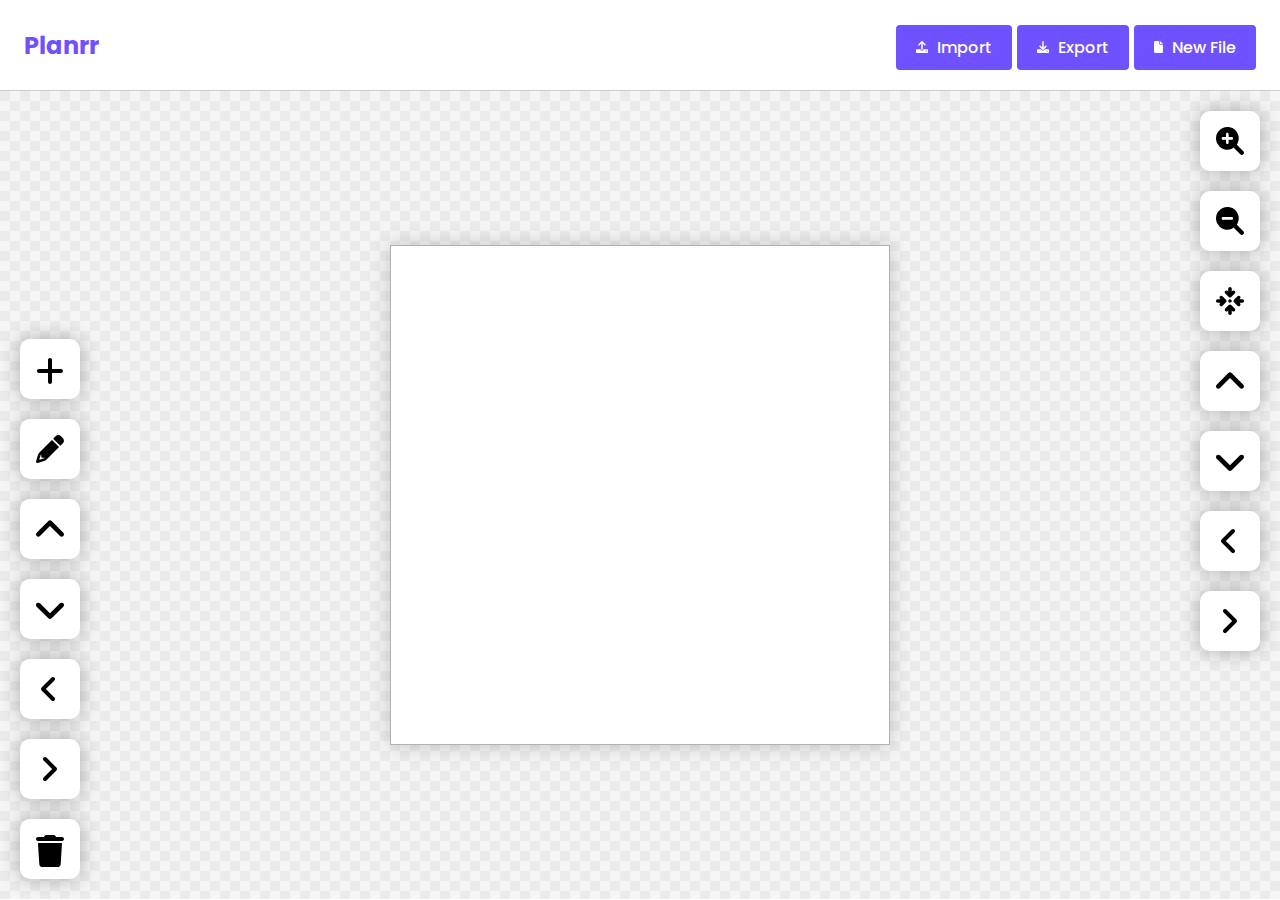
<file: index.html>
<!DOCTYPE html>
<html lang="en">
<head>
    <meta charset="UTF-8">
    <title>PLANRR</title>
    <link rel="stylesheet" href="res/style/main.css">
    <link rel="stylesheet" href="res/style/z-indexes.css">
    <link rel="stylesheet" href="res/style/range.css">
    <meta name="viewport" content="width=device-width, initial-scale=1">
</head>
<body>
<div class="header noselect" id="header">
    <div class="header-left">
        <a href="/">Planrr</a>
    </div>
    <div class="header-right">
        <button id="importButton">
            <svg xmlns="http://www.w3.org/2000/svg" viewBox="0 0 512 512"><!--! Font Awesome Pro 6.1.1 by @fontawesome - https://fontawesome.com License - https://fontawesome.com/license (Commercial License) Copyright 2022 Fonticons, Inc. --><path d="M105.4 182.6c12.5 12.49 32.76 12.5 45.25 .001L224 109.3V352c0 17.67 14.33 32 32 32c17.67 0 32-14.33 32-32V109.3l73.38 73.38c12.49 12.49 32.75 12.49 45.25-.001c12.49-12.49 12.49-32.75 0-45.25l-128-128C272.4 3.125 264.2 0 256 0S239.6 3.125 233.4 9.375L105.4 137.4C92.88 149.9 92.88 170.1 105.4 182.6zM480 352h-160c0 35.35-28.65 64-64 64s-64-28.65-64-64H32c-17.67 0-32 14.33-32 32v96c0 17.67 14.33 32 32 32h448c17.67 0 32-14.33 32-32v-96C512 366.3 497.7 352 480 352zM432 456c-13.2 0-24-10.8-24-24c0-13.2 10.8-24 24-24s24 10.8 24 24C456 445.2 445.2 456 432 456z"/></svg>
            <span>Import</span>
        </button>
        <button id="exportButton">
            <svg xmlns="http://www.w3.org/2000/svg" viewBox="0 0 512 512"><!--! Font Awesome Pro 6.1.1 by @fontawesome - https://fontawesome.com License - https://fontawesome.com/license (Commercial License) Copyright 2022 Fonticons, Inc. --><path d="M480 352h-133.5l-45.25 45.25C289.2 409.3 273.1 416 256 416s-33.16-6.656-45.25-18.75L165.5 352H32c-17.67 0-32 14.33-32 32v96c0 17.67 14.33 32 32 32h448c17.67 0 32-14.33 32-32v-96C512 366.3 497.7 352 480 352zM432 456c-13.2 0-24-10.8-24-24c0-13.2 10.8-24 24-24s24 10.8 24 24C456 445.2 445.2 456 432 456zM233.4 374.6C239.6 380.9 247.8 384 256 384s16.38-3.125 22.62-9.375l128-128c12.49-12.5 12.49-32.75 0-45.25c-12.5-12.5-32.76-12.5-45.25 0L288 274.8V32c0-17.67-14.33-32-32-32C238.3 0 224 14.33 224 32v242.8L150.6 201.4c-12.49-12.5-32.75-12.5-45.25 0c-12.49 12.5-12.49 32.75 0 45.25L233.4 374.6z"/></svg>
            <span>Export</span>
        </button>
        <button id="newFileButton">
            <svg xmlns="http://www.w3.org/2000/svg" viewBox="0 0 384 512"><!--! Font Awesome Pro 6.1.1 by @fontawesome - https://fontawesome.com License - https://fontawesome.com/license (Commercial License) Copyright 2022 Fonticons, Inc. --><path d="M0 64C0 28.65 28.65 0 64 0H224V128C224 145.7 238.3 160 256 160H384V448C384 483.3 355.3 512 320 512H64C28.65 512 0 483.3 0 448V64zM256 128V0L384 128H256z"/></svg>
            <span>New File</span>
        </button>
    </div>
</div>
<div class="content" id="content">
    <div class="canvas-zoom" id="canvas-parent">
        <div class="canvas" id="canvas"></div>
        <div class="button-menu">
            <div class="button" id="zoomInButton">
                <svg xmlns="http://www.w3.org/2000/svg" viewBox="0 0 512 512"><!--! Font Awesome Pro 6.1.1 by @fontawesome - https://fontawesome.com License - https://fontawesome.com/license (Commercial License) Copyright 2022 Fonticons, Inc. --><path d="M500.3 443.7l-119.7-119.7c27.22-40.41 40.65-90.9 33.46-144.7c-12.23-91.55-87.28-166-178.9-177.6c-136.2-17.24-250.7 97.28-233.4 233.4c11.6 91.64 86.07 166.7 177.6 178.9c53.81 7.191 104.3-6.235 144.7-33.46l119.7 119.7c15.62 15.62 40.95 15.62 56.57 .0003C515.9 484.7 515.9 459.3 500.3 443.7zM288 232H231.1V288c0 13.26-10.74 24-23.1 24C194.7 312 184 301.3 184 288V232H127.1C114.7 232 104 221.3 104 208s10.74-24 23.1-24H184V128c0-13.26 10.74-24 23.1-24S231.1 114.7 231.1 128v56h56C301.3 184 312 194.7 312 208S301.3 232 288 232z"/></svg>
            </div>
            <div class="button" id="zoomOutButton">
                <svg xmlns="http://www.w3.org/2000/svg" viewBox="0 0 512 512"><!--! Font Awesome Pro 6.1.1 by @fontawesome - https://fontawesome.com License - https://fontawesome.com/license (Commercial License) Copyright 2022 Fonticons, Inc. --><path d="M500.3 443.7l-119.7-119.7c27.22-40.41 40.65-90.9 33.46-144.7c-12.23-91.55-87.28-166-178.9-177.6c-136.2-17.24-250.7 97.28-233.4 233.4c11.6 91.64 86.07 166.7 177.6 178.9c53.81 7.191 104.3-6.235 144.7-33.46l119.7 119.7c15.62 15.62 40.95 15.62 56.57 .0003C515.9 484.7 515.9 459.3 500.3 443.7zM288 232H127.1C114.7 232 104 221.3 104 208s10.74-24 23.1-24h160C301.3 184 312 194.7 312 208S301.3 232 288 232z"/></svg>
            </div>
            <div class="button" id="centerCameraButton">
                <svg xmlns="http://www.w3.org/2000/svg" viewBox="0 0 512 512"><!--! Font Awesome Pro 6.1.1 by @fontawesome - https://fontawesome.com License - https://fontawesome.com/license (Commercial License) Copyright 2022 Fonticons, Inc. --><path d="M288 82.74L297.4 73.37C309.9 60.88 330.1 60.88 342.6 73.37C355.1 85.87 355.1 106.1 342.6 118.6L278.6 182.6C266.1 195.1 245.9 195.1 233.4 182.6L169.4 118.6C156.9 106.1 156.9 85.87 169.4 73.37C181.9 60.88 202.1 60.88 214.6 73.37L223.1 82.75V32C223.1 14.33 238.3 0 255.1 0C273.7 0 288 14.33 288 32L288 82.74zM438.6 342.6C426.1 355.1 405.9 355.1 393.4 342.6L329.4 278.6C316.9 266.1 316.9 245.9 329.4 233.4L393.4 169.4C405.9 156.9 426.1 156.9 438.6 169.4C451.1 181.9 451.1 202.1 438.6 214.6L429.3 223.1H480C497.7 223.1 512 238.3 512 255.1C512 273.7 497.7 287.1 480 287.1H429.3L438.6 297.4C451.1 309.9 451.1 330.1 438.6 342.6V342.6zM288 256C288 273.7 273.7 288 256 288C238.3 288 224 273.7 224 256C224 238.3 238.3 224 256 224C273.7 224 288 238.3 288 256zM182.6 233.4C195.1 245.9 195.1 266.1 182.6 278.6L118.6 342.6C106.1 355.1 85.87 355.1 73.37 342.6C60.88 330.1 60.88 309.9 73.37 297.4L82.75 288H32C14.33 288 0 273.7 0 256C0 238.3 14.33 224 32 224H82.74L73.37 214.6C60.88 202.1 60.88 181.9 73.37 169.4C85.87 156.9 106.1 156.9 118.6 169.4L182.6 233.4zM169.4 438.6C156.9 426.1 156.9 405.9 169.4 393.4L233.4 329.4C245.9 316.9 266.1 316.9 278.6 329.4L342.6 393.4C355.1 405.9 355.1 426.1 342.6 438.6C330.1 451.1 309.9 451.1 297.4 438.6L288 429.3V480C288 497.7 273.7 512 256 512C238.3 512 224 497.7 224 480V429.3L214.6 438.6C202.1 451.1 181.9 451.1 169.4 438.6H169.4z"/></svg>
            </div>
            <div class="button" id="upCameraButton">
                <svg class="move-svg-2" xmlns="http://www.w3.org/2000/svg" viewBox="0 0 384 512"><!--! Font Awesome Pro 6.1.1 by @fontawesome - https://fontawesome.com License - https://fontawesome.com/license (Commercial License) Copyright 2022 Fonticons, Inc. --><path d="M352 352c-8.188 0-16.38-3.125-22.62-9.375L192 205.3l-137.4 137.4c-12.5 12.5-32.75 12.5-45.25 0s-12.5-32.75 0-45.25l160-160c12.5-12.5 32.75-12.5 45.25 0l160 160c12.5 12.5 12.5 32.75 0 45.25C368.4 348.9 360.2 352 352 352z"/></svg>
            </div>
            <div class="button" id="downCameraButton">
                <svg class="move-svg-2" xmlns="http://www.w3.org/2000/svg" viewBox="0 0 384 512"><!--! Font Awesome Pro 6.1.1 by @fontawesome - https://fontawesome.com License - https://fontawesome.com/license (Commercial License) Copyright 2022 Fonticons, Inc. --><path d="M192 384c-8.188 0-16.38-3.125-22.62-9.375l-160-160c-12.5-12.5-12.5-32.75 0-45.25s32.75-12.5 45.25 0L192 306.8l137.4-137.4c12.5-12.5 32.75-12.5 45.25 0s12.5 32.75 0 45.25l-160 160C208.4 380.9 200.2 384 192 384z"/></svg>
            </div>
            <div class="button" id="leftCameraButton">
                <svg class="move-svg" xmlns="http://www.w3.org/2000/svg" viewBox="0 0 256 512"><!--! Font Awesome Pro 6.1.1 by @fontawesome - https://fontawesome.com License - https://fontawesome.com/license (Commercial License) Copyright 2022 Fonticons, Inc. --><path d="M192 448c-8.188 0-16.38-3.125-22.62-9.375l-160-160c-12.5-12.5-12.5-32.75 0-45.25l160-160c12.5-12.5 32.75-12.5 45.25 0s12.5 32.75 0 45.25L77.25 256l137.4 137.4c12.5 12.5 12.5 32.75 0 45.25C208.4 444.9 200.2 448 192 448z"/></svg>
            </div>
            <div class="button" id="rightCameraButton">
                <svg class="move-svg" xmlns="http://www.w3.org/2000/svg" viewBox="0 0 256 512"><!--! Font Awesome Pro 6.1.1 by @fontawesome - https://fontawesome.com License - https://fontawesome.com/license (Commercial License) Copyright 2022 Fonticons, Inc. --><path d="M64 448c-8.188 0-16.38-3.125-22.62-9.375c-12.5-12.5-12.5-32.75 0-45.25L178.8 256L41.38 118.6c-12.5-12.5-12.5-32.75 0-45.25s32.75-12.5 45.25 0l160 160c12.5 12.5 12.5 32.75 0 45.25l-160 160C80.38 444.9 72.19 448 64 448z"/></svg>
            </div>
        </div>
        <div class="button-menu-second" id="hide">
            <div class="button" id="createBlockButton">
                <svg xmlns="http://www.w3.org/2000/svg" viewBox="0 0 448 512"><!--! Font Awesome Pro 6.1.1 by @fontawesome - https://fontawesome.com License - https://fontawesome.com/license (Commercial License) Copyright 2022 Fonticons, Inc. --><path d="M432 256c0 17.69-14.33 32.01-32 32.01H256v144c0 17.69-14.33 31.99-32 31.99s-32-14.3-32-31.99v-144H48c-17.67 0-32-14.32-32-32.01s14.33-31.99 32-31.99H192v-144c0-17.69 14.33-32.01 32-32.01s32 14.32 32 32.01v144h144C417.7 224 432 238.3 432 256z"/></svg>
            </div>
            <div class="button" id="editBlockButton">
                <svg xmlns="http://www.w3.org/2000/svg" viewBox="0 0 512 512"><!--! Font Awesome Pro 6.1.1 by @fontawesome - https://fontawesome.com License - https://fontawesome.com/license (Commercial License) Copyright 2022 Fonticons, Inc. --><path d="M421.7 220.3L188.5 453.4L154.6 419.5L158.1 416H112C103.2 416 96 408.8 96 400V353.9L92.51 357.4C87.78 362.2 84.31 368 82.42 374.4L59.44 452.6L137.6 429.6C143.1 427.7 149.8 424.2 154.6 419.5L188.5 453.4C178.1 463.8 165.2 471.5 151.1 475.6L30.77 511C22.35 513.5 13.24 511.2 7.03 504.1C.8198 498.8-1.502 489.7 .976 481.2L36.37 360.9C40.53 346.8 48.16 333.9 58.57 323.5L291.7 90.34L421.7 220.3zM492.7 58.75C517.7 83.74 517.7 124.3 492.7 149.3L444.3 197.7L314.3 67.72L362.7 19.32C387.7-5.678 428.3-5.678 453.3 19.32L492.7 58.75z"/></svg>
            </div>
            <div class="button" id="upBlockButton">
                <svg class="move-svg-2" xmlns="http://www.w3.org/2000/svg" viewBox="0 0 384 512"><!--! Font Awesome Pro 6.1.1 by @fontawesome - https://fontawesome.com License - https://fontawesome.com/license (Commercial License) Copyright 2022 Fonticons, Inc. --><path d="M352 352c-8.188 0-16.38-3.125-22.62-9.375L192 205.3l-137.4 137.4c-12.5 12.5-32.75 12.5-45.25 0s-12.5-32.75 0-45.25l160-160c12.5-12.5 32.75-12.5 45.25 0l160 160c12.5 12.5 12.5 32.75 0 45.25C368.4 348.9 360.2 352 352 352z"/></svg>
            </div>
            <div class="button" id="downBlockButton">
                <svg class="move-svg-2" xmlns="http://www.w3.org/2000/svg" viewBox="0 0 384 512"><!--! Font Awesome Pro 6.1.1 by @fontawesome - https://fontawesome.com License - https://fontawesome.com/license (Commercial License) Copyright 2022 Fonticons, Inc. --><path d="M192 384c-8.188 0-16.38-3.125-22.62-9.375l-160-160c-12.5-12.5-12.5-32.75 0-45.25s32.75-12.5 45.25 0L192 306.8l137.4-137.4c12.5-12.5 32.75-12.5 45.25 0s12.5 32.75 0 45.25l-160 160C208.4 380.9 200.2 384 192 384z"/></svg>
            </div>
            <div class="button" id="leftBlockButton">
                <svg class="move-svg" xmlns="http://www.w3.org/2000/svg" viewBox="0 0 256 512"><!--! Font Awesome Pro 6.1.1 by @fontawesome - https://fontawesome.com License - https://fontawesome.com/license (Commercial License) Copyright 2022 Fonticons, Inc. --><path d="M192 448c-8.188 0-16.38-3.125-22.62-9.375l-160-160c-12.5-12.5-12.5-32.75 0-45.25l160-160c12.5-12.5 32.75-12.5 45.25 0s12.5 32.75 0 45.25L77.25 256l137.4 137.4c12.5 12.5 12.5 32.75 0 45.25C208.4 444.9 200.2 448 192 448z"/></svg>
            </div>
            <div class="button" id="rightBlockButton">
                <svg class="move-svg" xmlns="http://www.w3.org/2000/svg" viewBox="0 0 256 512"><!--! Font Awesome Pro 6.1.1 by @fontawesome - https://fontawesome.com License - https://fontawesome.com/license (Commercial License) Copyright 2022 Fonticons, Inc. --><path d="M64 448c-8.188 0-16.38-3.125-22.62-9.375c-12.5-12.5-12.5-32.75 0-45.25L178.8 256L41.38 118.6c-12.5-12.5-12.5-32.75 0-45.25s32.75-12.5 45.25 0l160 160c12.5 12.5 12.5 32.75 0 45.25l-160 160C80.38 444.9 72.19 448 64 448z"/></svg>
            </div>
            <div class="button" id="deleteBlockButton">
                <svg xmlns="http://www.w3.org/2000/svg" viewBox="0 0 448 512"><!--! Font Awesome Pro 6.1.1 by @fontawesome - https://fontawesome.com License - https://fontawesome.com/license (Commercial License) Copyright 2022 Fonticons, Inc. --><path d="M135.2 17.69C140.6 6.848 151.7 0 163.8 0H284.2C296.3 0 307.4 6.848 312.8 17.69L320 32H416C433.7 32 448 46.33 448 64C448 81.67 433.7 96 416 96H32C14.33 96 0 81.67 0 64C0 46.33 14.33 32 32 32H128L135.2 17.69zM394.8 466.1C393.2 492.3 372.3 512 346.9 512H101.1C75.75 512 54.77 492.3 53.19 466.1L31.1 128H416L394.8 466.1z"/></svg>
            </div>
        </div>
    </div>
</div>
<div id="infoBox">
    <div class="info-box noselect">
        <div id="import">
            <h2><b>Import from code</b></h2>
            <textarea id="textImport" placeholder="paste your code here"></textarea><br>
            <span>Warning, you will lose all your progress!</span><br>
            <br>
            <button id="importConfirm">
                <svg xmlns="http://www.w3.org/2000/svg" viewBox="0 0 384 512"><!--! Font Awesome Pro 6.1.1 by @fontawesome - https://fontawesome.com License - https://fontawesome.com/license (Commercial License) Copyright 2022 Fonticons, Inc. --><path d="M256 0v128h128L256 0zM224 128L224 0H48C21.49 0 0 21.49 0 48v416C0 490.5 21.49 512 48 512h288c26.51 0 48-21.49 48-48V160h-127.1C238.3 160 224 145.7 224 128zM288.1 344.1C284.3 349.7 278.2 352 272 352s-12.28-2.344-16.97-7.031L216 305.9V408c0 13.25-10.75 24-24 24s-24-10.75-24-24V305.9l-39.03 39.03c-9.375 9.375-24.56 9.375-33.94 0s-9.375-24.56 0-33.94l80-80c9.375-9.375 24.56-9.375 33.94 0l80 80C298.3 320.4 298.3 335.6 288.1 344.1z"/></svg>
                Import
            </button>
            <button id="importCancel">
                <svg xmlns="http://www.w3.org/2000/svg" viewBox="0 0 448 512"><!--! Font Awesome Pro 6.1.1 by @fontawesome - https://fontawesome.com License - https://fontawesome.com/license (Commercial License) Copyright 2022 Fonticons, Inc. --><path d="M400 224h-44l-26.12-53.25c-12.5-25.5-35.38-44.25-61.75-51L197 98.63C189.5 96.84 181.1 95.97 174.5 95.97c-20.88 0-41.33 6.81-58.26 19.78L76.5 146.3C68.31 152.5 64.01 162 64.01 171.6c0 17.11 13.67 32.02 32.02 32.02c6.808 0 13.67-2.158 19.47-6.616l39.63-30.38c5.92-4.488 13.01-6.787 19.53-6.787c2.017 0 3.981 .2196 5.841 .6623l14.62 4.25l-37.5 87.5C154.1 260.3 152.5 268.8 152.5 277.2c0 22.09 11.49 43.52 31.51 55.29l85 50.13l-27.5 87.75c-.9875 3.174-1.458 6.388-1.458 9.55c0 13.65 8.757 26.31 22.46 30.58C265.6 511.5 268.9 512 272 512c13.62 0 26.25-8.75 30.5-22.5l31.75-101c1.211-4.278 1.796-8.625 1.796-12.93c0-16.57-8.661-32.51-23.55-41.44l-61.13-36.12l31.25-78.38l20.25 41.5C310.9 277.4 327.9 288 345.1 288H400c17.62 0 32-14.38 32-32C432 238.3 417.6 224 400 224zM288 96c26.5 0 48-21.5 48-48s-21.5-48-48-48s-48 21.5-48 48S261.5 96 288 96zM129.8 317.5L114.9 352H48c-17.62 0-32 14.38-32 32s14.38 32 32 32h77.5c19.25 0 36.5-11.5 44-29.12l8.875-20.5l-10.75-6.25C150.4 349.9 137.6 334.8 129.8 317.5z"/></svg>
                Close
            </button>
        </div>
        <div id="export">
            <h2><b>Export to file/code</b></h2>
            <div class="break"></div>
            Download File:<br>
            <div class="break"></div>
            <button id="exportFile">
                <svg xmlns="http://www.w3.org/2000/svg" viewBox="0 0 448 512"><!--! Font Awesome Pro 6.1.1 by @fontawesome - https://fontawesome.com License - https://fontawesome.com/license (Commercial License) Copyright 2022 Fonticons, Inc. --><path d="M433.1 129.1l-83.9-83.9C342.3 38.32 327.1 32 316.1 32H64C28.65 32 0 60.65 0 96v320c0 35.35 28.65 64 64 64h320c35.35 0 64-28.65 64-64V163.9C448 152.9 441.7 137.7 433.1 129.1zM224 416c-35.34 0-64-28.66-64-64s28.66-64 64-64s64 28.66 64 64S259.3 416 224 416zM320 208C320 216.8 312.8 224 304 224h-224C71.16 224 64 216.8 64 208v-96C64 103.2 71.16 96 80 96h224C312.8 96 320 103.2 320 112V208z"/></svg>
                Save as File
            </button><br>
            <br>
            Copy Code:<br>
            <textarea id="textExport" placeholder="There is nothing to be exported :("></textarea><br>
            <button id="exportCopy">
                <svg xmlns="http://www.w3.org/2000/svg" viewBox="0 0 512 512"><!--! Font Awesome Pro 6.1.1 by @fontawesome - https://fontawesome.com License - https://fontawesome.com/license (Commercial License) Copyright 2022 Fonticons, Inc. --><path d="M384 0v128h128L384 0zM352 128L352 0H176C149.5 0 128 21.49 128 48V288h174.1l-39.03-39.03c-9.375-9.375-9.375-24.56 0-33.94s24.56-9.375 33.94 0l80 80c9.375 9.375 9.375 24.56 0 33.94l-80 80c-9.375 9.375-24.56 9.375-33.94 0C258.3 404.3 256 398.2 256 392s2.344-12.28 7.031-16.97L302.1 336H128v128C128 490.5 149.5 512 176 512h288c26.51 0 48-21.49 48-48V160h-127.1C366.3 160 352 145.7 352 128zM24 288C10.75 288 0 298.7 0 312c0 13.25 10.75 24 24 24H128V288H24z"/></svg>
                Copy
            </button>
            <button id="exportConfirm">
                <svg xmlns="http://www.w3.org/2000/svg" viewBox="0 0 448 512"><!--! Font Awesome Pro 6.1.1 by @fontawesome - https://fontawesome.com License - https://fontawesome.com/license (Commercial License) Copyright 2022 Fonticons, Inc. --><path d="M400 224h-44l-26.12-53.25c-12.5-25.5-35.38-44.25-61.75-51L197 98.63C189.5 96.84 181.1 95.97 174.5 95.97c-20.88 0-41.33 6.81-58.26 19.78L76.5 146.3C68.31 152.5 64.01 162 64.01 171.6c0 17.11 13.67 32.02 32.02 32.02c6.808 0 13.67-2.158 19.47-6.616l39.63-30.38c5.92-4.488 13.01-6.787 19.53-6.787c2.017 0 3.981 .2196 5.841 .6623l14.62 4.25l-37.5 87.5C154.1 260.3 152.5 268.8 152.5 277.2c0 22.09 11.49 43.52 31.51 55.29l85 50.13l-27.5 87.75c-.9875 3.174-1.458 6.388-1.458 9.55c0 13.65 8.757 26.31 22.46 30.58C265.6 511.5 268.9 512 272 512c13.62 0 26.25-8.75 30.5-22.5l31.75-101c1.211-4.278 1.796-8.625 1.796-12.93c0-16.57-8.661-32.51-23.55-41.44l-61.13-36.12l31.25-78.38l20.25 41.5C310.9 277.4 327.9 288 345.1 288H400c17.62 0 32-14.38 32-32C432 238.3 417.6 224 400 224zM288 96c26.5 0 48-21.5 48-48s-21.5-48-48-48s-48 21.5-48 48S261.5 96 288 96zM129.8 317.5L114.9 352H48c-17.62 0-32 14.38-32 32s14.38 32 32 32h77.5c19.25 0 36.5-11.5 44-29.12l8.875-20.5l-10.75-6.25C150.4 349.9 137.6 334.8 129.8 317.5z"/></svg>
                Close
            </button>
        </div>
        <div id="settings">
            <h2><b>Edit Settings</b></h2>
            <!--
            Font weight:<br>
            <span id="changeFont100" style="font-weight: 100">100</span>
            <span id="changeFont200" style="font-weight: 200">200</span>
            <span id="changeFont300" style="font-weight: 300">300</span>
            <span id="changeFont400" style="font-weight: 400">400</span>
            <span id="changeFont500" style="font-weight: 500">500</span>
            <span id="changeFont600" style="font-weight: 600">600</span>
            <span id="changeFont700" style="font-weight: 700">700</span>
            <span id="changeFont800" style="font-weight: 800">800</span>
            <span id="changeFont900" style="font-weight: 900">900</span><br>
            <br>
            -->
            Change background:<br>
            <div class="changeBgs">
                <div class="changeBg" id="changeColor1" style="background: #faacac"></div>
                <div class="changeBg" id="changeColor2" style="background: #fad1ac"></div>
                <div class="changeBg" id="changeColor3" style="background: #faf6ac"></div>
                <div class="changeBg" id="changeColor4" style="background: #cffaac"></div>
                <div class="changeBg" id="changeColor5" style="background: #acfabb"></div>
                <div class="changeBg" id="changeColor6" style="background: #acfaf2"></div>
                <div class="changeBg" id="changeColor7" style="background: #acdffa"></div>
                <div class="changeBg" id="changeColor8" style="background: #acb3fa"></div>
                <div class="changeBg" id="changeColor9" style="background: #c5acfa"></div>
                <div class="changeBg" id="changeColor10" style="background: #e7acfa"></div><br>
            </div>
            <br>
            Change width:<br>
            <input type="range" class="istyle" min="200" max="1000" id="rangeWidth"/>
            <br>
            Change height:<br>
            <input type="range" class="istyle" min="120" max="1000" id="rangeHeight"/>
            <br>
            <br>
            <button id="editConfirm">
                <svg xmlns="http://www.w3.org/2000/svg" viewBox="0 0 448 512"><!--! Font Awesome Pro 6.1.1 by @fontawesome - https://fontawesome.com License - https://fontawesome.com/license (Commercial License) Copyright 2022 Fonticons, Inc. --><path d="M400 224h-44l-26.12-53.25c-12.5-25.5-35.38-44.25-61.75-51L197 98.63C189.5 96.84 181.1 95.97 174.5 95.97c-20.88 0-41.33 6.81-58.26 19.78L76.5 146.3C68.31 152.5 64.01 162 64.01 171.6c0 17.11 13.67 32.02 32.02 32.02c6.808 0 13.67-2.158 19.47-6.616l39.63-30.38c5.92-4.488 13.01-6.787 19.53-6.787c2.017 0 3.981 .2196 5.841 .6623l14.62 4.25l-37.5 87.5C154.1 260.3 152.5 268.8 152.5 277.2c0 22.09 11.49 43.52 31.51 55.29l85 50.13l-27.5 87.75c-.9875 3.174-1.458 6.388-1.458 9.55c0 13.65 8.757 26.31 22.46 30.58C265.6 511.5 268.9 512 272 512c13.62 0 26.25-8.75 30.5-22.5l31.75-101c1.211-4.278 1.796-8.625 1.796-12.93c0-16.57-8.661-32.51-23.55-41.44l-61.13-36.12l31.25-78.38l20.25 41.5C310.9 277.4 327.9 288 345.1 288H400c17.62 0 32-14.38 32-32C432 238.3 417.6 224 400 224zM288 96c26.5 0 48-21.5 48-48s-21.5-48-48-48s-48 21.5-48 48S261.5 96 288 96zM129.8 317.5L114.9 352H48c-17.62 0-32 14.38-32 32s14.38 32 32 32h77.5c19.25 0 36.5-11.5 44-29.12l8.875-20.5l-10.75-6.25C150.4 349.9 137.6 334.8 129.8 317.5z"/></svg>
                Close
            </button>
        </div>
        <div id="newfile">
            <h2><b>New Canvas</b></h2>
            Canvas width:<br>
            <input type="range" class="istyle" min="100" value="100" max="2000" id="canvasWidth"/>
            <input class="newCanvasInput" id="canvasWidthInput">
            <br><br>
            Canvas height:<br>
            <input type="range" class="istyle" min="100" value="100" max="2000" id="canvasHeight"/>
            <input class="newCanvasInput" id="canvasHeightInput">
            <br><br>
            Canvas presets:<br>
            <button class="button-white" id="canvasPreset1">1920x1440</button>
            <button class="button-white" id="canvasPreset2">1600x1200</button>
            <button class="button-white" id="canvasPreset3">1280x960</button>
            <button class="button-white" id="canvasPreset4">1000x1000</button>
            <button class="button-white" id="canvasPreset5">500x500</button>
            <button class="button-white" id="canvasPreset6">250x250</button>
            <button class="button-white" id="canvasPreset7">90%</button>
            <button class="button-white" id="canvasPreset8">60%</button>
            <button class="button-white" id="canvasPresetSwitch">
                <svg xmlns="http://www.w3.org/2000/svg" viewBox="0 0 512 512"><!--! Font Awesome Pro 6.1.1 by @fontawesome - https://fontawesome.com License - https://fontawesome.com/license (Commercial License) Copyright 2022 Fonticons, Inc. --><path d="M480 256c-17.67 0-32 14.31-32 32c0 52.94-43.06 96-96 96H192L192 344c0-9.469-5.578-18.06-14.23-21.94C169.1 318.3 159 319.8 151.9 326.2l-80 72C66.89 402.7 64 409.2 64 416s2.891 13.28 7.938 17.84l80 72C156.4 509.9 162.2 512 168 512c3.312 0 6.615-.6875 9.756-2.062C186.4 506.1 192 497.5 192 488L192 448h160c88.22 0 160-71.78 160-160C512 270.3 497.7 256 480 256zM160 128h159.1L320 168c0 9.469 5.578 18.06 14.23 21.94C337.4 191.3 340.7 192 343.1 192c5.812 0 11.57-2.125 16.07-6.156l80-72C445.1 109.3 448 102.8 448 95.1s-2.891-13.28-7.938-17.84l-80-72c-7.047-6.312-17.19-7.875-25.83-4.094C325.6 5.938 319.1 14.53 319.1 24L320 64H160C71.78 64 0 135.8 0 224c0 17.69 14.33 32 32 32s32-14.31 32-32C64 171.1 107.1 128 160 128z"/></svg>
                Switch
            </button>
            <br><br>
            <button id="newFileConfirm">
                <svg xmlns="http://www.w3.org/2000/svg" viewBox="0 0 512 512"><!--! Font Awesome Pro 6.1.1 by @fontawesome - https://fontawesome.com License - https://fontawesome.com/license (Commercial License) Copyright 2022 Fonticons, Inc. --><path d="M464 96h-192l-64-64h-160C21.5 32 0 53.5 0 80v352C0 458.5 21.5 480 48 480h416c26.5 0 48-21.5 48-48v-288C512 117.5 490.5 96 464 96zM336 311.1h-56v56C279.1 381.3 269.3 392 256 392c-13.27 0-23.1-10.74-23.1-23.1V311.1H175.1C162.7 311.1 152 301.3 152 288c0-13.26 10.74-23.1 23.1-23.1h56V207.1C232 194.7 242.7 184 256 184s23.1 10.74 23.1 23.1V264h56C349.3 264 360 274.7 360 288S349.3 311.1 336 311.1z"/></svg>
                Create
            </button>
            <button id="newFileClose">
                <svg xmlns="http://www.w3.org/2000/svg" viewBox="0 0 448 512"><!--! Font Awesome Pro 6.1.1 by @fontawesome - https://fontawesome.com License - https://fontawesome.com/license (Commercial License) Copyright 2022 Fonticons, Inc. --><path d="M400 224h-44l-26.12-53.25c-12.5-25.5-35.38-44.25-61.75-51L197 98.63C189.5 96.84 181.1 95.97 174.5 95.97c-20.88 0-41.33 6.81-58.26 19.78L76.5 146.3C68.31 152.5 64.01 162 64.01 171.6c0 17.11 13.67 32.02 32.02 32.02c6.808 0 13.67-2.158 19.47-6.616l39.63-30.38c5.92-4.488 13.01-6.787 19.53-6.787c2.017 0 3.981 .2196 5.841 .6623l14.62 4.25l-37.5 87.5C154.1 260.3 152.5 268.8 152.5 277.2c0 22.09 11.49 43.52 31.51 55.29l85 50.13l-27.5 87.75c-.9875 3.174-1.458 6.388-1.458 9.55c0 13.65 8.757 26.31 22.46 30.58C265.6 511.5 268.9 512 272 512c13.62 0 26.25-8.75 30.5-22.5l31.75-101c1.211-4.278 1.796-8.625 1.796-12.93c0-16.57-8.661-32.51-23.55-41.44l-61.13-36.12l31.25-78.38l20.25 41.5C310.9 277.4 327.9 288 345.1 288H400c17.62 0 32-14.38 32-32C432 238.3 417.6 224 400 224zM288 96c26.5 0 48-21.5 48-48s-21.5-48-48-48s-48 21.5-48 48S261.5 96 288 96zM129.8 317.5L114.9 352H48c-17.62 0-32 14.38-32 32s14.38 32 32 32h77.5c19.25 0 36.5-11.5 44-29.12l8.875-20.5l-10.75-6.25C150.4 349.9 137.6 334.8 129.8 317.5z"/></svg>
                Cancel
            </button>
        </div>
    </div>
</div>
<div id="contextmenu" class="noselect">
    <div class="contextbutton" id="contextNewButton">
        <svg xmlns="http://www.w3.org/2000/svg" viewBox="0 0 448 512"><!--! Font Awesome Pro 6.1.1 by @fontawesome - https://fontawesome.com License - https://fontawesome.com/license (Commercial License) Copyright 2022 Fonticons, Inc. --><path d="M432 256c0 17.69-14.33 32.01-32 32.01H256v144c0 17.69-14.33 31.99-32 31.99s-32-14.3-32-31.99v-144H48c-17.67 0-32-14.32-32-32.01s14.33-31.99 32-31.99H192v-144c0-17.69 14.33-32.01 32-32.01s32 14.32 32 32.01v144h144C417.7 224 432 238.3 432 256z"/></svg>
        New
    </div>
    <div class="contextbutton" id="contextCopyButton">
        <svg xmlns="http://www.w3.org/2000/svg" viewBox="0 0 512 512"><!--! Font Awesome Pro 6.1.1 by @fontawesome - https://fontawesome.com License - https://fontawesome.com/license (Commercial License) Copyright 2022 Fonticons, Inc. --><path d="M482.8 29.23C521.7 68.21 521.7 131.4 482.8 170.4L381.2 271.9L390.6 281.4C403.1 293.9 403.1 314.1 390.6 326.6C378.1 339.1 357.9 339.1 345.4 326.6L185.4 166.6C172.9 154.1 172.9 133.9 185.4 121.4C197.9 108.9 218.1 108.9 230.6 121.4L240.1 130.8L341.6 29.23C380.6-9.744 443.8-9.744 482.8 29.23L482.8 29.23zM55.43 323.3L176.1 202.6L221.4 247.9L100.7 368.6C97.69 371.6 96 375.6 96 379.9V416H132.1C136.4 416 140.4 414.3 143.4 411.3L264.1 290.6L309.4 335.9L188.7 456.6C173.7 471.6 153.3 480 132.1 480H89.69L49.75 506.6C37.06 515.1 20.16 513.4 9.373 502.6C-1.413 491.8-3.086 474.9 5.375 462.2L32 422.3V379.9C32 358.7 40.43 338.3 55.43 323.3L55.43 323.3z"/></svg>
        Copy
    </div>
    <div class="contextbutton" id="contextCopyTextButton">
        <svg xmlns="http://www.w3.org/2000/svg" viewBox="0 0 512 512"><!--! Font Awesome Pro 6.1.1 by @fontawesome - https://fontawesome.com License - https://fontawesome.com/license (Commercial License) Copyright 2022 Fonticons, Inc. --><path d="M482.8 29.23C521.7 68.21 521.7 131.4 482.8 170.4L381.2 271.9L390.6 281.4C403.1 293.9 403.1 314.1 390.6 326.6C378.1 339.1 357.9 339.1 345.4 326.6L185.4 166.6C172.9 154.1 172.9 133.9 185.4 121.4C197.9 108.9 218.1 108.9 230.6 121.4L240.1 130.8L341.6 29.23C380.6-9.744 443.8-9.744 482.8 29.23L482.8 29.23zM55.43 323.3L176.1 202.6L221.4 247.9L100.7 368.6C97.69 371.6 96 375.6 96 379.9V416H132.1C136.4 416 140.4 414.3 143.4 411.3L264.1 290.6L309.4 335.9L188.7 456.6C173.7 471.6 153.3 480 132.1 480H89.69L49.75 506.6C37.06 515.1 20.16 513.4 9.373 502.6C-1.413 491.8-3.086 474.9 5.375 462.2L32 422.3V379.9C32 358.7 40.43 338.3 55.43 323.3L55.43 323.3z"/></svg>
        Copy Content
    </div>
    <div class="contextbutton" id="contextPasteButton">
        <svg xmlns="http://www.w3.org/2000/svg" viewBox="0 0 512 512"><!--! Font Awesome Pro 6.1.1 by @fontawesome - https://fontawesome.com License - https://fontawesome.com/license (Commercial License) Copyright 2022 Fonticons, Inc. --><path d="M0 224C0 188.7 28.65 160 64 160H128V288C128 341 170.1 384 224 384H352V448C352 483.3 323.3 512 288 512H64C28.65 512 0 483.3 0 448V224zM224 352C188.7 352 160 323.3 160 288V64C160 28.65 188.7 0 224 0H448C483.3 0 512 28.65 512 64V288C512 323.3 483.3 352 448 352H224z"/></svg>
        Paste
    </div>
    <div class="contextbutton" id="contextEditButton">
        <svg xmlns="http://www.w3.org/2000/svg" viewBox="0 0 512 512"><!--! Font Awesome Pro 6.1.1 by @fontawesome - https://fontawesome.com License - https://fontawesome.com/license (Commercial License) Copyright 2022 Fonticons, Inc. --><path d="M490.3 40.4C512.2 62.27 512.2 97.73 490.3 119.6L460.3 149.7L362.3 51.72L392.4 21.66C414.3-.2135 449.7-.2135 471.6 21.66L490.3 40.4zM172.4 241.7L339.7 74.34L437.7 172.3L270.3 339.6C264.2 345.8 256.7 350.4 248.4 353.2L159.6 382.8C150.1 385.6 141.5 383.4 135 376.1C128.6 370.5 126.4 361 129.2 352.4L158.8 263.6C161.6 255.3 166.2 247.8 172.4 241.7V241.7zM192 63.1C209.7 63.1 224 78.33 224 95.1C224 113.7 209.7 127.1 192 127.1H96C78.33 127.1 64 142.3 64 159.1V416C64 433.7 78.33 448 96 448H352C369.7 448 384 433.7 384 416V319.1C384 302.3 398.3 287.1 416 287.1C433.7 287.1 448 302.3 448 319.1V416C448 469 405 512 352 512H96C42.98 512 0 469 0 416V159.1C0 106.1 42.98 63.1 96 63.1H192z"/></svg>
        Edit
    </div>
    <div class="contextbutton" id="contextDeleteButton">
        <svg xmlns="http://www.w3.org/2000/svg" viewBox="0 0 448 512"><!--! Font Awesome Pro 6.1.1 by @fontawesome - https://fontawesome.com License - https://fontawesome.com/license (Commercial License) Copyright 2022 Fonticons, Inc. --><path d="M135.2 17.69C140.6 6.848 151.7 0 163.8 0H284.2C296.3 0 307.4 6.848 312.8 17.69L320 32H416C433.7 32 448 46.33 448 64C448 81.67 433.7 96 416 96H32C14.33 96 0 81.67 0 64C0 46.33 14.33 32 32 32H128L135.2 17.69zM394.8 466.1C393.2 492.3 372.3 512 346.9 512H101.1C75.75 512 54.77 492.3 53.19 466.1L31.1 128H416L394.8 466.1z"/></svg>
        Delete
    </div>
    <div class="contextline"></div>
    <div class="contextbutton" id="contextShortcutsButton">
        <svg xmlns="http://www.w3.org/2000/svg" viewBox="0 0 512 512"><!--! Font Awesome Pro 6.1.1 by @fontawesome - https://fontawesome.com License - https://fontawesome.com/license (Commercial License) Copyright 2022 Fonticons, Inc. --><path d="M480 256c-17.67 0-32 14.31-32 32c0 52.94-43.06 96-96 96H192L192 344c0-9.469-5.578-18.06-14.23-21.94C169.1 318.3 159 319.8 151.9 326.2l-80 72C66.89 402.7 64 409.2 64 416s2.891 13.28 7.938 17.84l80 72C156.4 509.9 162.2 512 168 512c3.312 0 6.615-.6875 9.756-2.062C186.4 506.1 192 497.5 192 488L192 448h160c88.22 0 160-71.78 160-160C512 270.3 497.7 256 480 256zM160 128h159.1L320 168c0 9.469 5.578 18.06 14.23 21.94C337.4 191.3 340.7 192 343.1 192c5.812 0 11.57-2.125 16.07-6.156l80-72C445.1 109.3 448 102.8 448 95.1s-2.891-13.28-7.938-17.84l-80-72c-7.047-6.312-17.19-7.875-25.83-4.094C325.6 5.938 319.1 14.53 319.1 24L320 64H160C71.78 64 0 135.8 0 224c0 17.69 14.33 32 32 32s32-14.31 32-32C64 171.1 107.1 128 160 128z"/></svg>
        Shortcuts
    </div>
    </div>
</div>
<div id="popup">
    Popup
</div>
<div id="loader" class="noselect">
    <div class="center-element">
        <h1>Planrr</h1>
        <div class="loader"></div>
    </div>
</div>
<script src="res/script/mouse_position.js"></script>
<script src="res/script/contextmenu.js"></script>
<script src="res/script/camera.js"></script>
<script src="res/script/export.js"></script>
<script src="res/script/block.js"></script>
<script src="res/script/main.js"></script>
</body>
</html>
</file>
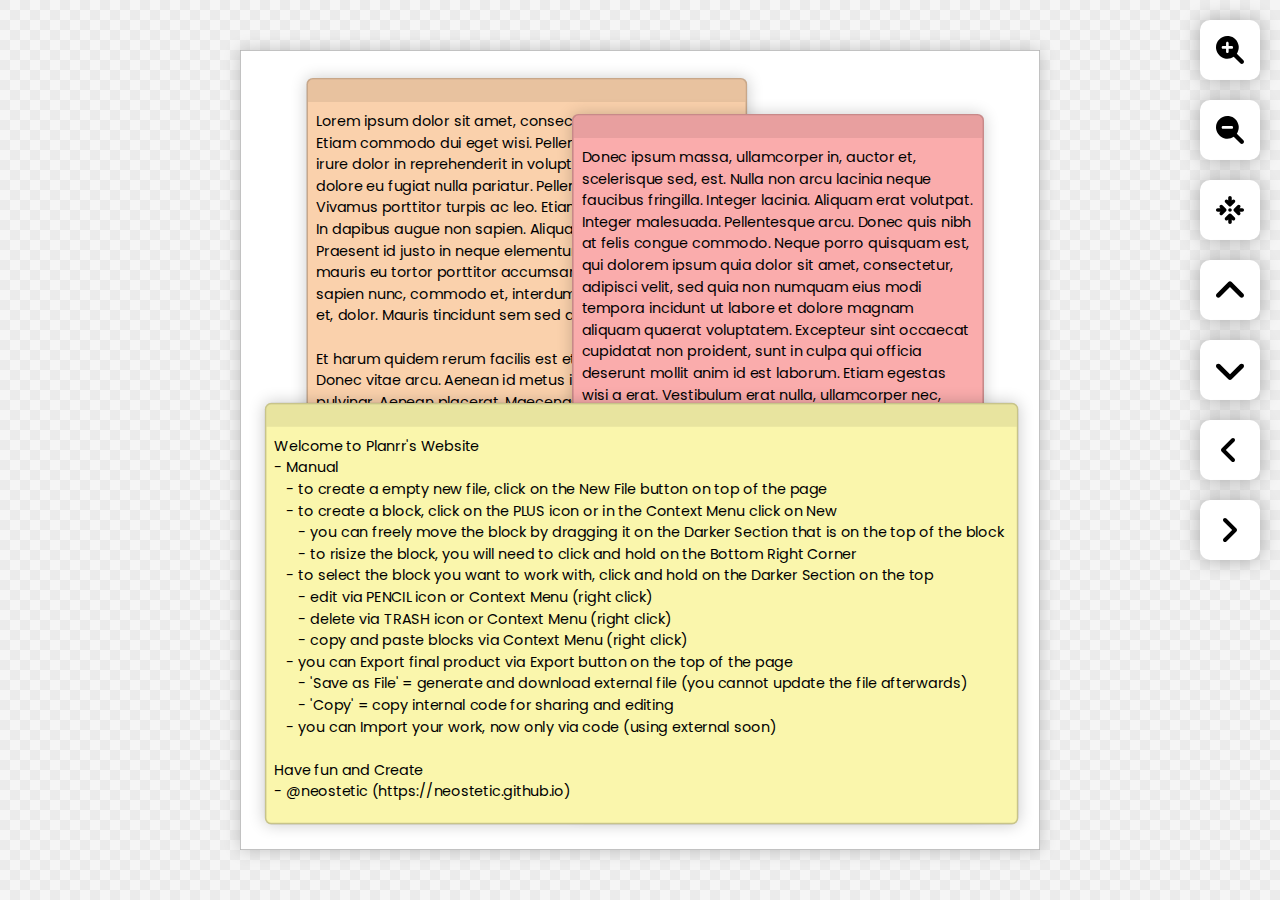
<file: planrr_example.htm>
<!doctypehtml><html lang=en><meta charset=UTF-8><title>Export | PLANRR</title><style>@import url(https://fonts.googleapis.com/css2?family=Poppins:ital,wght@0,100;0,200;0,300;0,400;0,500;0,600;0,700;0,800;0,900;1,200;1,300;1,400;1,500;1,600;1,700;1,800;1,900&display=swap);*{box-sizing:border-box;font-family:Poppins,sans-serif}body{overflow:hidden;margin:0;width:100%;height:100%;background:#444 url("https://neostetic.github.io/Planrr/res/assets/bg-tile.png") repeat}.noselect,br,button,img{-webkit-touch-callout:none;-webkit-user-select:none;-khtml-user-select:none;-moz-user-select:none;-ms-user-select:none;user-select:none}::-moz-selection{color:#000;background:rgba(0,0,0,.3)}::selection{color:#000;background:rgba(0,0,0,.3)}.canvas{top:50%;left:50%;transform:translate(-50%,-50%);width:90%;height:90%;position:absolute;background:#fff;border:1px solid rgba(0,0,0,.3);box-shadow:0 0 20px rgba(0,0,0,.2);transition:.2s}.block{position:absolute;float:left;border-radius:8px;overflow:hidden;box-shadow:0 0 20px rgba(0,0,0,.2);border:2px solid rgba(0,0,0,.2)}.dragger{width:100%;padding:14px;background:rgba(0,0,0,.07);cursor:move}.textarea{resize:none;min-width:200px;min-height:120px;max-width:1000px;max-height:1000px;position:relative;top:7px;outline:0;border:none;padding:3px 10px 10px 10px;font-size:18px;background:0 0;overflow:hidden}.textarea::before{position:absolute;top:-200px;content:'where';background:#7051ff}::placeholder{color:rgba(0,0,0,.4)}.button-menu{position:absolute;top:0;right:0;margin:10px;display:flex;flex-direction:column}.button-menu-second{position:absolute;bottom:0;left:0;margin:10px;display:none;flex-direction:column}.button{position:relative;float:right;width:60px;height:60px;margin:10px;padding:16px;background:#fff;border-radius:10px;box-shadow:0 0 20px rgba(0,0,0,.3);cursor:pointer;transition:.2s}.button:hover{transform:scale(1.05)}.button:active{padding:14px}.move-svg{position:relative;top:-2px;left:5px;width:16px}.move-svg-2{position:relative;top:-4px}#loader{top:0;left:0;position:absolute;background:#fff;width:100vw;height:100vh;transition:.5s}#loader>div>h1{color:#7051ff}.loader{width:400px;height:10px;border:1px solid rgba(0,0,0,.2);border-radius:20px;background:url("https://neostetic.github.io/Planrr/res/assets/bg-loader.png") repeat;animation:loaderSpin infinite .4s linear}@keyframes loaderSpin{from{background-position-x:40px}to{background-position-x:0}}.center-element{position:absolute;top:50%;left:50%;text-align:center;transform:translate(-50%,-50%)}@media screen and (max-width:600px){#newfile,.info-box>div>textarea{width:70vw}button>span{display:none}button{font-size:12px}button>svg{margin-right:0}.changeBgs{width:70vw}.loader{width:50vw}}</style><meta content="width=device-width,initial-scale=1"name=viewport>
        <div class="canvas" id="canvas" style="width: 1000px; height: 1000px; transform: translate(-50%, -50%) scale(0.8); top: 50%; left: 50%;"><div class="block" id="block_4IeHuA1t5ZSkJRjMhcx8nGwXmP54rxPiD4EJuUShWItTlD7WmsTY5zEuPCoqeHdC" style="background: rgb(250, 209, 172); z-index: 77; top: 34px; left: 82px;"><div class="dragger" id="block_4IeHuA1t5ZSkJRjMhcx8nGwXmP54rxPiD4EJuUShWItTlD7WmsTY5zEuPCoqeHdC-dragger"></div><textarea class="textarea" style="width: 547px; height: 771px;" id="block_4IeHuA1t5ZSkJRjMhcx8nGwXmP54rxPiD4EJuUShWItTlD7WmsTY5zEuPCoqeHdC-textarea" placeholder="Your text">Lorem ipsum dolor sit amet, consectetuer adipiscing elit. Etiam commodo dui eget wisi. Pellentesque arcu. Duis aute irure dolor in reprehenderit in voluptate velit esse cillum dolore eu fugiat nulla pariatur. Pellentesque sapien. Vivamus porttitor turpis ac leo. Etiam egestas wisi a erat. In dapibus augue non sapien. Aliquam erat volutpat. Praesent id justo in neque elementum ultrices. Praesent in mauris eu tortor porttitor accumsan. Duis pulvinar. Duis sapien nunc, commodo et, interdum suscipit, sollicitudin et, dolor. Mauris tincidunt sem sed arcu.

Et harum quidem rerum facilis est et expedita distinctio. Donec vitae arcu. Aenean id metus id velit ullamcorper pulvinar. Aenean placerat. Maecenas aliquet accumsan leo. Sed ac dolor sit amet purus malesuada congue. Nullam rhoncus aliquam metus. Vivamus luctus egestas leo. Integer tempor. Duis viverra diam non justo. Maecenas ipsum velit, consectetuer eu lobortis ut, dictum at dui. Nunc tincidunt ante vitae massa. Curabitur ligula sapien, pulvinar a vestibulum quis, facilisis vel sapien. Nullam dapibus fermentum ipsum. Nullam justo enim, consectetuer nec, ullamcorper ac, vestibulum in, elit. Cras elementum. Curabitur vitae diam non enim vestibulum interdum. In laoreet, magna id viverra tincidunt, sem odio bibendum justo, vel imperdiet sapien wisi sed libero.</textarea></div><div class="block selected" id="block_9aahhz8yK2kzv9CeeUXn6IyR4lKhpQAWDGepd8W4zjhX3FdYZXsUGB8EmTwNUJwi" style="background: rgb(250, 246, 172); z-index: 81; top: 440px; left: 30px;"><div class="dragger" id="block_9aahhz8yK2kzv9CeeUXn6IyR4lKhpQAWDGepd8W4zjhX3FdYZXsUGB8EmTwNUJwi-dragger"></div><textarea class="textarea" style="width: 938px; height: 488px;" id="block_9aahhz8yK2kzv9CeeUXn6IyR4lKhpQAWDGepd8W4zjhX3FdYZXsUGB8EmTwNUJwi-textarea" placeholder="Your text">Welcome to Planrr's Website
- Manual
   - to create a empty new file, click on the New File button on top of the page
   - to create a block, click on the PLUS icon or in the Context Menu click on New
      - you can freely move the block by dragging it on the Darker Section that is on the top of the block
      - to risize the block, you will need to click and hold on the Bottom Right Corner
   - to select the block you want to work with, click and hold on the Darker Section on the top
      - edit via PENCIL icon or Context Menu (right click)
      - delete via TRASH icon or Context Menu (right click)
      - copy and paste blocks via Context Menu (right click)
   - you can Export final product via Export button on the top of the page
      - 'Save as File' = generate and download external file (you cannot update the file afterwards)
      - 'Copy' = copy internal code for sharing and editing
   - you can Import your work, now only via code (using external soon)

Have fun and Create
- @neostetic (https://neostetic.github.io)</textarea></div><div class="block" id="block_lXzawIIzAQVhbcXzuncp0LKi0JrKykCpfdeJLR0SiV78HVjxSt7dPgzSydZR47a5" style="background: rgb(250, 172, 172); z-index: 79; top: 79px; left: 414px;"><div class="dragger" id="block_lXzawIIzAQVhbcXzuncp0LKi0JrKykCpfdeJLR0SiV78HVjxSt7dPgzSydZR47a5-dragger"></div><textarea class="textarea" style="width: 511px; height: 835px;" id="block_lXzawIIzAQVhbcXzuncp0LKi0JrKykCpfdeJLR0SiV78HVjxSt7dPgzSydZR47a5-textarea" placeholder="Your text">Donec ipsum massa, ullamcorper in, auctor et, scelerisque sed, est. Nulla non arcu lacinia neque faucibus fringilla. Integer lacinia. Aliquam erat volutpat. Integer malesuada. Pellentesque arcu. Donec quis nibh at felis congue commodo. Neque porro quisquam est, qui dolorem ipsum quia dolor sit amet, consectetur, adipisci velit, sed quia non numquam eius modi tempora incidunt ut labore et dolore magnam aliquam quaerat voluptatem. Excepteur sint occaecat cupidatat non proident, sunt in culpa qui officia deserunt mollit anim id est laborum. Etiam egestas wisi a erat. Vestibulum erat nulla, ullamcorper nec, rutrum non, nonummy ac, erat.

Praesent in mauris eu tortor porttitor accumsan. Ut enim ad minim veniam, quis nostrud exercitation ullamco laboris nisi ut aliquip ex ea commodo consequat. Nulla quis diam. Pellentesque ipsum. Quisque tincidunt scelerisque libero. Class aptent taciti sociosqu ad litora torquent per conubia nostra, per inceptos hymenaeos. Mauris suscipit, ligula sit amet pharetra semper, nibh ante cursus purus, vel sagittis velit mauris vel metus. Quisque porta. Nunc dapibus tortor vel mi dapibus sollicitudin. Integer pellentesque quam vel velit. Maecenas ipsum velit, consectetuer eu lobortis ut, dictum at dui. Etiam dui sem, fermentum vitae, sagittis id, malesuada in, quam. Pellentesque sapien. Praesent dapibus. Nullam justo enim, consectetuer nec, ullamcorper ac, vestibulum in, elit. Pellentesque sapien.</textarea></div></div>
        <div class="button-menu">
            <div class="button" id="zoomInButton">
                <svg xmlns="http://www.w3.org/2000/svg" viewBox="0 0 512 512"><!--! Font Awesome Pro 6.1.1 by @fontawesome - https://fontawesome.com License - https://fontawesome.com/license (Commercial License) Copyright 2022 Fonticons, Inc. --><path d="M500.3 443.7l-119.7-119.7c27.22-40.41 40.65-90.9 33.46-144.7c-12.23-91.55-87.28-166-178.9-177.6c-136.2-17.24-250.7 97.28-233.4 233.4c11.6 91.64 86.07 166.7 177.6 178.9c53.81 7.191 104.3-6.235 144.7-33.46l119.7 119.7c15.62 15.62 40.95 15.62 56.57 .0003C515.9 484.7 515.9 459.3 500.3 443.7zM288 232H231.1V288c0 13.26-10.74 24-23.1 24C194.7 312 184 301.3 184 288V232H127.1C114.7 232 104 221.3 104 208s10.74-24 23.1-24H184V128c0-13.26 10.74-24 23.1-24S231.1 114.7 231.1 128v56h56C301.3 184 312 194.7 312 208S301.3 232 288 232z"></path></svg>
            </div>
            <div class="button" id="zoomOutButton">
                <svg xmlns="http://www.w3.org/2000/svg" viewBox="0 0 512 512"><!--! Font Awesome Pro 6.1.1 by @fontawesome - https://fontawesome.com License - https://fontawesome.com/license (Commercial License) Copyright 2022 Fonticons, Inc. --><path d="M500.3 443.7l-119.7-119.7c27.22-40.41 40.65-90.9 33.46-144.7c-12.23-91.55-87.28-166-178.9-177.6c-136.2-17.24-250.7 97.28-233.4 233.4c11.6 91.64 86.07 166.7 177.6 178.9c53.81 7.191 104.3-6.235 144.7-33.46l119.7 119.7c15.62 15.62 40.95 15.62 56.57 .0003C515.9 484.7 515.9 459.3 500.3 443.7zM288 232H127.1C114.7 232 104 221.3 104 208s10.74-24 23.1-24h160C301.3 184 312 194.7 312 208S301.3 232 288 232z"></path></svg>
            </div>
            <div class="button" id="centerCameraButton">
                <svg xmlns="http://www.w3.org/2000/svg" viewBox="0 0 512 512"><!--! Font Awesome Pro 6.1.1 by @fontawesome - https://fontawesome.com License - https://fontawesome.com/license (Commercial License) Copyright 2022 Fonticons, Inc. --><path d="M288 82.74L297.4 73.37C309.9 60.88 330.1 60.88 342.6 73.37C355.1 85.87 355.1 106.1 342.6 118.6L278.6 182.6C266.1 195.1 245.9 195.1 233.4 182.6L169.4 118.6C156.9 106.1 156.9 85.87 169.4 73.37C181.9 60.88 202.1 60.88 214.6 73.37L223.1 82.75V32C223.1 14.33 238.3 0 255.1 0C273.7 0 288 14.33 288 32L288 82.74zM438.6 342.6C426.1 355.1 405.9 355.1 393.4 342.6L329.4 278.6C316.9 266.1 316.9 245.9 329.4 233.4L393.4 169.4C405.9 156.9 426.1 156.9 438.6 169.4C451.1 181.9 451.1 202.1 438.6 214.6L429.3 223.1H480C497.7 223.1 512 238.3 512 255.1C512 273.7 497.7 287.1 480 287.1H429.3L438.6 297.4C451.1 309.9 451.1 330.1 438.6 342.6V342.6zM288 256C288 273.7 273.7 288 256 288C238.3 288 224 273.7 224 256C224 238.3 238.3 224 256 224C273.7 224 288 238.3 288 256zM182.6 233.4C195.1 245.9 195.1 266.1 182.6 278.6L118.6 342.6C106.1 355.1 85.87 355.1 73.37 342.6C60.88 330.1 60.88 309.9 73.37 297.4L82.75 288H32C14.33 288 0 273.7 0 256C0 238.3 14.33 224 32 224H82.74L73.37 214.6C60.88 202.1 60.88 181.9 73.37 169.4C85.87 156.9 106.1 156.9 118.6 169.4L182.6 233.4zM169.4 438.6C156.9 426.1 156.9 405.9 169.4 393.4L233.4 329.4C245.9 316.9 266.1 316.9 278.6 329.4L342.6 393.4C355.1 405.9 355.1 426.1 342.6 438.6C330.1 451.1 309.9 451.1 297.4 438.6L288 429.3V480C288 497.7 273.7 512 256 512C238.3 512 224 497.7 224 480V429.3L214.6 438.6C202.1 451.1 181.9 451.1 169.4 438.6H169.4z"></path></svg>
            </div>
            <div class="button" id="upCameraButton">
                <svg class="move-svg-2" xmlns="http://www.w3.org/2000/svg" viewBox="0 0 384 512"><!--! Font Awesome Pro 6.1.1 by @fontawesome - https://fontawesome.com License - https://fontawesome.com/license (Commercial License) Copyright 2022 Fonticons, Inc. --><path d="M352 352c-8.188 0-16.38-3.125-22.62-9.375L192 205.3l-137.4 137.4c-12.5 12.5-32.75 12.5-45.25 0s-12.5-32.75 0-45.25l160-160c12.5-12.5 32.75-12.5 45.25 0l160 160c12.5 12.5 12.5 32.75 0 45.25C368.4 348.9 360.2 352 352 352z"></path></svg>
            </div>
            <div class="button" id="downCameraButton">
                <svg class="move-svg-2" xmlns="http://www.w3.org/2000/svg" viewBox="0 0 384 512"><!--! Font Awesome Pro 6.1.1 by @fontawesome - https://fontawesome.com License - https://fontawesome.com/license (Commercial License) Copyright 2022 Fonticons, Inc. --><path d="M192 384c-8.188 0-16.38-3.125-22.62-9.375l-160-160c-12.5-12.5-12.5-32.75 0-45.25s32.75-12.5 45.25 0L192 306.8l137.4-137.4c12.5-12.5 32.75-12.5 45.25 0s12.5 32.75 0 45.25l-160 160C208.4 380.9 200.2 384 192 384z"></path></svg>
            </div>
            <div class="button" id="leftCameraButton">
                <svg class="move-svg" xmlns="http://www.w3.org/2000/svg" viewBox="0 0 256 512"><!--! Font Awesome Pro 6.1.1 by @fontawesome - https://fontawesome.com License - https://fontawesome.com/license (Commercial License) Copyright 2022 Fonticons, Inc. --><path d="M192 448c-8.188 0-16.38-3.125-22.62-9.375l-160-160c-12.5-12.5-12.5-32.75 0-45.25l160-160c12.5-12.5 32.75-12.5 45.25 0s12.5 32.75 0 45.25L77.25 256l137.4 137.4c12.5 12.5 12.5 32.75 0 45.25C208.4 444.9 200.2 448 192 448z"></path></svg>
            </div>
            <div class="button" id="rightCameraButton">
                <svg class="move-svg" xmlns="http://www.w3.org/2000/svg" viewBox="0 0 256 512"><!--! Font Awesome Pro 6.1.1 by @fontawesome - https://fontawesome.com License - https://fontawesome.com/license (Commercial License) Copyright 2022 Fonticons, Inc. --><path d="M64 448c-8.188 0-16.38-3.125-22.62-9.375c-12.5-12.5-12.5-32.75 0-45.25L178.8 256L41.38 118.6c-12.5-12.5-12.5-32.75 0-45.25s32.75-12.5 45.25 0l160 160c12.5 12.5 12.5 32.75 0 45.25l-160 160C80.38 444.9 72.19 448 64 448z"></path></svg>
            </div>
        </div>
        <div class="button-menu-second" id="hide">
            <div class="button" id="createBlockButton">
                <svg xmlns="http://www.w3.org/2000/svg" viewBox="0 0 448 512"><!--! Font Awesome Pro 6.1.1 by @fontawesome - https://fontawesome.com License - https://fontawesome.com/license (Commercial License) Copyright 2022 Fonticons, Inc. --><path d="M432 256c0 17.69-14.33 32.01-32 32.01H256v144c0 17.69-14.33 31.99-32 31.99s-32-14.3-32-31.99v-144H48c-17.67 0-32-14.32-32-32.01s14.33-31.99 32-31.99H192v-144c0-17.69 14.33-32.01 32-32.01s32 14.32 32 32.01v144h144C417.7 224 432 238.3 432 256z"></path></svg>
            </div>
            <div class="button" id="editBlockButton">
                <svg xmlns="http://www.w3.org/2000/svg" viewBox="0 0 512 512"><!--! Font Awesome Pro 6.1.1 by @fontawesome - https://fontawesome.com License - https://fontawesome.com/license (Commercial License) Copyright 2022 Fonticons, Inc. --><path d="M421.7 220.3L188.5 453.4L154.6 419.5L158.1 416H112C103.2 416 96 408.8 96 400V353.9L92.51 357.4C87.78 362.2 84.31 368 82.42 374.4L59.44 452.6L137.6 429.6C143.1 427.7 149.8 424.2 154.6 419.5L188.5 453.4C178.1 463.8 165.2 471.5 151.1 475.6L30.77 511C22.35 513.5 13.24 511.2 7.03 504.1C.8198 498.8-1.502 489.7 .976 481.2L36.37 360.9C40.53 346.8 48.16 333.9 58.57 323.5L291.7 90.34L421.7 220.3zM492.7 58.75C517.7 83.74 517.7 124.3 492.7 149.3L444.3 197.7L314.3 67.72L362.7 19.32C387.7-5.678 428.3-5.678 453.3 19.32L492.7 58.75z"></path></svg>
            </div>
            <div class="button" id="upBlockButton">
                <svg class="move-svg-2" xmlns="http://www.w3.org/2000/svg" viewBox="0 0 384 512"><!--! Font Awesome Pro 6.1.1 by @fontawesome - https://fontawesome.com License - https://fontawesome.com/license (Commercial License) Copyright 2022 Fonticons, Inc. --><path d="M352 352c-8.188 0-16.38-3.125-22.62-9.375L192 205.3l-137.4 137.4c-12.5 12.5-32.75 12.5-45.25 0s-12.5-32.75 0-45.25l160-160c12.5-12.5 32.75-12.5 45.25 0l160 160c12.5 12.5 12.5 32.75 0 45.25C368.4 348.9 360.2 352 352 352z"></path></svg>
            </div>
            <div class="button" id="downBlockButton">
                <svg class="move-svg-2" xmlns="http://www.w3.org/2000/svg" viewBox="0 0 384 512"><!--! Font Awesome Pro 6.1.1 by @fontawesome - https://fontawesome.com License - https://fontawesome.com/license (Commercial License) Copyright 2022 Fonticons, Inc. --><path d="M192 384c-8.188 0-16.38-3.125-22.62-9.375l-160-160c-12.5-12.5-12.5-32.75 0-45.25s32.75-12.5 45.25 0L192 306.8l137.4-137.4c12.5-12.5 32.75-12.5 45.25 0s12.5 32.75 0 45.25l-160 160C208.4 380.9 200.2 384 192 384z"></path></svg>
            </div>
            <div class="button" id="leftBlockButton">
                <svg class="move-svg" xmlns="http://www.w3.org/2000/svg" viewBox="0 0 256 512"><!--! Font Awesome Pro 6.1.1 by @fontawesome - https://fontawesome.com License - https://fontawesome.com/license (Commercial License) Copyright 2022 Fonticons, Inc. --><path d="M192 448c-8.188 0-16.38-3.125-22.62-9.375l-160-160c-12.5-12.5-12.5-32.75 0-45.25l160-160c12.5-12.5 32.75-12.5 45.25 0s12.5 32.75 0 45.25L77.25 256l137.4 137.4c12.5 12.5 12.5 32.75 0 45.25C208.4 444.9 200.2 448 192 448z"></path></svg>
            </div>
            <div class="button" id="rightBlockButton">
                <svg class="move-svg" xmlns="http://www.w3.org/2000/svg" viewBox="0 0 256 512"><!--! Font Awesome Pro 6.1.1 by @fontawesome - https://fontawesome.com License - https://fontawesome.com/license (Commercial License) Copyright 2022 Fonticons, Inc. --><path d="M64 448c-8.188 0-16.38-3.125-22.62-9.375c-12.5-12.5-12.5-32.75 0-45.25L178.8 256L41.38 118.6c-12.5-12.5-12.5-32.75 0-45.25s32.75-12.5 45.25 0l160 160c12.5 12.5 12.5 32.75 0 45.25l-160 160C80.38 444.9 72.19 448 64 448z"></path></svg>
            </div>
            <div class="button" id="deleteBlockButton">
                <svg xmlns="http://www.w3.org/2000/svg" viewBox="0 0 448 512"><!--! Font Awesome Pro 6.1.1 by @fontawesome - https://fontawesome.com License - https://fontawesome.com/license (Commercial License) Copyright 2022 Fonticons, Inc. --><path d="M135.2 17.69C140.6 6.848 151.7 0 163.8 0H284.2C296.3 0 307.4 6.848 312.8 17.69L320 32H416C433.7 32 448 46.33 448 64C448 81.67 433.7 96 416 96H32C14.33 96 0 81.67 0 64C0 46.33 14.33 32 32 32H128L135.2 17.69zM394.8 466.1C393.2 492.3 372.3 512 346.9 512H101.1C75.75 512 54.77 492.3 53.19 466.1L31.1 128H416L394.8 466.1z"></path></svg>
            </div>
        </div>
    <div class=noselect id=loader><div class=center-element><h1>Planrr</h1><div class=loader></div></div></div><script>window.addEventListener("load",async e=>{document.getElementById("loader").style.opacity="0",await sleep(500),document.getElementById("loader").style.display="none"});let upCameraButton=document.getElementById("upCameraButton"),downCameraButton=document.getElementById("downCameraButton"),leftCameraButton=document.getElementById("leftCameraButton"),rightCameraButton=document.getElementById("rightCameraButton"),zoomInButton=document.getElementById("zoomInButton"),zoomOutButton=document.getElementById("zoomOutButton"),centerCameraButton=document.getElementById("centerCameraButton"),yCameraIndex=0,xCameraIndex=0,canvasScale=1;zoomInButton.onclick=(()=>{canvasScale+=.1,canvas.style.transform="translate(-50%, -50%) scale("+canvasScale+")"}),zoomOutButton.onclick=(()=>{canvasScale>.3&&(canvasScale-=.1),canvas.style.transform="translate(-50%, -50%) scale("+canvasScale+")"}),upCameraButton.onclick=(()=>{yCameraIndex+=10,canvas.style.top=50+yCameraIndex+"%"}),downCameraButton.onclick=(()=>{yCameraIndex-=10,canvas.style.top=50+yCameraIndex+"%"}),leftCameraButton.onclick=(()=>{xCameraIndex+=10,canvas.style.left=50+xCameraIndex+"%"}),rightCameraButton.onclick=(()=>{xCameraIndex-=10,canvas.style.left=50+xCameraIndex+"%"}),centerCameraButton.onclick=(()=>{centerCamera()});const centerCamera=()=>{canvasScale=1,xCameraIndex=0,yCameraIndex=0,canvas.style.top=50+yCameraIndex+"%",canvas.style.left=50+xCameraIndex+"%",canvas.style.transform="translate(-50%, -50%) scale("+canvasScale+")",popupShow("Centered")};function sleep(e){return new Promise(n=>setTimeout(n,e))};</script></body></html>
</file>
<file: res/style/main.css>
@import url('https://fonts.googleapis.com/css2?family=Poppins:ital,wght@0,100;0,200;0,300;0,400;0,500;0,600;0,700;0,800;0,900;1,200;1,300;1,400;1,500;1,600;1,700;1,800;1,900&display=swap');

* {
    box-sizing: border-box;
    font-family: 'Poppins', sans-serif;
}

body {
    margin: 0;
}

.noselect, br, img, button {
    -webkit-touch-callout: none;
    -webkit-user-select: none;
    -khtml-user-select: none;
    -moz-user-select: none;
    -ms-user-select: none;
    user-select: none;
}

::-moz-selection {
    color: #000000;
    background: rgba(0,0,0,.3);
}

::selection {
    color: #000000;
    background: rgba(0,0,0,.3);
}

button {
    background: #7051ff;
    font-size: 16px;
    font-weight: 500;
    border-radius: 4px;
    padding: 10px 20px;
    border: 0;
    color: white;
    fill: white;
    cursor: pointer;
    transition: .2s;
    margin-top: 5px;
}

button:hover {
    transform: scale(1.02);
}

button > svg {
    height: 12px;
    margin-right: 5px;
}

.header {
    font-size: 20px;
    width: 100%;
    padding: 20px 24px;
    border-bottom: 1px solid rgba(0,0,0,.2);
    display: flex;
    justify-content: space-between;
    align-items: center;
}

.header-left {
    color: #7051ff;
    font-weight: 700;
    font-size: 24px;
}

.header-left > a {
    color: #7051ff;
    text-decoration: none;
}

.header-right {
    float: right;
}

.content {
    position: relative;
    width: 100%;
    height: calc(100vh - 92px);
    background: rgba(0,0,0,.05);
}

.canvas-zoom {
    position: absolute;
    top: 50%;
    left: 50%;
    transform: translate(-50%, -50%);
    width: 100%;
    height: 100%;
    background: white url("../assets/bg-tile.png") repeat;
    overflow: hidden;
}

.canvas {
    top: 50%;
    left: 50%;
    transform: translate(-50%, -50%);
    width: 500px;
    height: 500px;
    position: absolute;
    background: white;
    border: 1px solid rgba(0,0,0,.3);
    box-shadow: 0 0 20px rgba(0,0,0,.2);
    transition: .2s;
}

.block {
    position: absolute;
    float: left;
    border-radius: 8px;
    overflow: hidden;
    box-shadow: 0 0 20px rgba(0,0,0,.2);
    border: 2px solid rgba(0,0,0,.2);
}

.selected {
    outline: 2px solid rgba(0,0,0,.5);
}

.dragger {
    width: 100%;
    padding: 14px;
    background: rgba(0,0,0,.07);
    cursor: move;
}

.textarea {
    min-width: 200px;
    min-height: 120px;
    max-width: 1000px;
    max-height: 1000px;
    position: relative;
    top: 7px;
    outline: none;
    border: none;
    background: transparent;
    padding: 3px 10px 10px 10px;
    font-size: 18px;
    background: transparent;
    overflow: hidden;
    resize: both;
    break-after: auto;
}

.textarea::before {
    position: absolute;
    top: -200px;
    content: 'where';
    background: #7051ff;
}

.textarea > img {
    max-width: 100%;
    max-height: 100%;
    display: block;
}

::placeholder {
    color: rgba(0,0,0,.4);
}

.button-menu {
    position: absolute;
    top: 0;
    right: 0;
    margin: 10px;
    display: flex;
    flex-direction: column;
}

.button-menu-second {
    position: absolute;
    bottom: 0;
    left: 0;
    margin: 10px;
    display: flex;
    flex-direction: column;
}

.button {
    position: relative;
    float: right;
    width: 60px;
    height: 60px;
    margin: 10px;
    padding: 16px;
    background: white;
    border-radius: 10px;
    box-shadow: 0 0 20px rgba(0,0,0,.3);
    cursor: pointer;
    transition: .2s;
}

.button:hover {
    transform: scale(1.05);
}

.button:active {
    padding: 14px;
}

#infoBox {
    display: none;
    position: absolute;
    top: 0;
    left: 0;
    background: rgba(0,0,0,.5);
    width: 100%;
    height: 100vh;
}

.info-box {
    top: 50%;
    left: 50%;
    transform: translate(-50%, -50%);
    background: white;
    border: 1px solid rgba(0,0,0,.2);
    padding: 20px;
    border-radius: 8px;
    box-shadow: 0 0 20px rgba(0,0,0,.3);
    position: absolute;
}

.info-box > div > h2 {
    margin: 0;
}

.info-box > div > textarea {
    width: 400px;
    height: 20vh;
    resize: none;
    padding: 10px;
    margin: 10px 0;
    font-size: 14px;
}

.changeBgs {
    display: flex;
    flex-wrap: wrap;
}

.changeBg {
    width: 32px;
    height: 32px;
    border-radius: 8px;
    margin-right: 10px;
    margin-top: 10px;
    cursor: pointer;
    border: 1px solid rgba(0,0,0,.6);
    transition: .2s;
}

.changeBg:hover {
    transform: scale(1.05);
}

#textExport {
    user-select: all;
}

.newCanvasInput {
    margin: 5px 0 10px 0;
    width: 100px;
}

#newfile {
    width: 400px;
}

.button-white {
    margin-top: 4px;
    margin-right: 4px;
    width: 30%;
    text-align: center;
    padding: 10px;
    border-radius: 4px;
    border: 1px solid rgba(0,0,0,.5);
    cursor: pointer;
    transition: .2s;
    font-weight: 400;
    fill: black;
    background: white;
    color: black;
}

.button-white:hover {
    box-shadow: 0 0 10px rgba(0,0,0,.2);
}

.button-white:focus {
    outline: 1px solid black;
}

.move-svg {
    position: relative;
    top: -2px;
    left: 5px;
    width: 16px;
}

.move-svg-2 {
    position: relative;
    top: -4px;
}

#popup {
    pointer-events: none;
    position: fixed;
    left: 50%;
    bottom: 0;
    transform: translateX(-50%);
    background: white;
    padding: 10px 16px;
    font-weight: 800;
    border-radius: 10px;
    margin: 20px 0;
    box-shadow: 0 0 30px rgba(0,0,0,.4);
    transition: .5s;
    opacity: 0;
}

#loader {
    top: 0;
    left: 0;
    position: absolute;
    background: rgba(255,255,255,1);
    width: 100vw;
    height: 100vh;
    transition: .5s;
}

#loader > div > h1 {
    color: #7051ff;
}

.loader {
    width: 400px;
    height: 10px;
    border: 1px solid rgba(0,0,0,.2);
    border-radius: 20px;
    background: url("../assets/bg-loader.png") repeat;
    animation: loaderSpin infinite .4s linear;
}

#contextmenu {
    width: 240px;
    position: absolute;
    top: 0;
    left: 0;
    flex-direction: column;
    display: none;
    padding: 8px 14px;
    font-size: 16px;
    background: white;
    border-radius: 6px;
    box-shadow: 0 0 30px rgba(0,0,0,.3);
}

.contextbutton {
    font-weight: 600;
    cursor: pointer;
    transition: .2s;
}

.contextbutton > svg {
    height: 12px;
}

.contextbutton:hover {
    margin-left: 5px;
}

.contextline {
    width: 100%;
    height: 2px;
    background: rgba(0,0,0,.2);
    margin: 2px 0;
    border-radius: 10px;
}

.break {
    margin-bottom: 6px;
}

@keyframes loaderSpin {
    from {
        background-position-x: 40px;
    }
    to {
        background-position-x: 0;
    }
}

.center-element {
    position: absolute;
    top: 50%;
    left: 50%;
    text-align: center;
    transform: translate(-50%, -50%);
}

@media screen and (max-width: 600px) {

    .info-box > div > textarea, #newfile {
        width: 70vw;
    }

    button > span {
        display: none;
    }

    button {
        font-size: 12px;
    }

    button > svg {
        margin-right: 0;
    }

    .changeBgs {
        width: 70vw;
    }

    .loader {
        width: 50vw;
    }

    .button-menu, .button-menu-second {
        transform: scale(.8);
        margin: 0;
    }
}
</file>
<file: res/style/z-indexes.css>
.header {
    z-index: 10;
}

.content {
    z-index: 1;
}

.canvas-zoom {
    z-index: 2;
}

.button {
    z-index: 3;
}

.edit-menu {
    z-index: 4;
}

#infoBox {
    z-index: 10;
}

#popup {
    z-index: 15;
}

#loader {
    z-index: 100;
}

#contextmenu {
    z-index: 20;
}
</file>
<file: res/style/range.css>
input[type=range] {
    -webkit-appearance: none;
    margin: 10px 0;
    width: 100%;
}
input[type=range]:focus {
    outline: none;
}
input[type=range]::-webkit-slider-runnable-track {
    width: 100%;
    height: 6px;
    cursor: pointer;
    animate: 0.2s;
    box-shadow: 0px 0px 0px #000000;
    background: #ffffff;
    border-radius: 50px;
    border: 1px solid #000000;
}
input[type=range]::-webkit-slider-thumb {
    box-shadow: 0px 0px 1px #000000;
    border: 1px solid #000000;
    height: 24px;
    width: 24px;
    border-radius: 50px;
    background: #FFFFFF;
    cursor: pointer;
    -webkit-appearance: none;
    margin-top: -10px;
}
input[type=range]:focus::-webkit-slider-runnable-track {
    background: #ffffff;
}
input[type=range]::-moz-range-track {
    width: 100%;
    height: 6px;
    cursor: pointer;
    animate: 0.2s;
    box-shadow: 0px 0px 0px #000000;
    background: #ffffff;
    border-radius: 50px;
    border: 1px solid #000000;
}
input[type=range]::-moz-range-thumb {
    box-shadow: 0px 0px 1px #000000;
    border: 1px solid #000000;
    height: 24px;
    width: 24px;
    border-radius: 50px;
    background: #FFFFFF;
    cursor: pointer;
}
input[type=range]::-ms-track {
    width: 100%;
    height: 6px;
    cursor: pointer;
    animate: 0.2s;
    background: transparent;
    border-color: transparent;
    color: transparent;
}
input[type=range]::-ms-fill-lower {
    background: #ffffff;
    border: 1px solid #000000;
    border-radius: 100px;
    box-shadow: 0px 0px 0px #000000;
}
input[type=range]::-ms-fill-upper {
    background: #ffffff;
    border: 1px solid #000000;
    border-radius: 100px;
    box-shadow: 0px 0px 0px #000000;
}
input[type=range]::-ms-thumb {
    box-shadow: 0px 0px 1px #000000;
    border: 1px solid #000000;
    height: 24px;
    width: 24px;
    border-radius: 50px;
    background: #FFFFFF;
    cursor: pointer;
}
input[type=range]:focus::-ms-fill-lower {
    background: #ffffff;
}
input[type=range]:focus::-ms-fill-upper {
    background: #ffffff;
}
</file>
